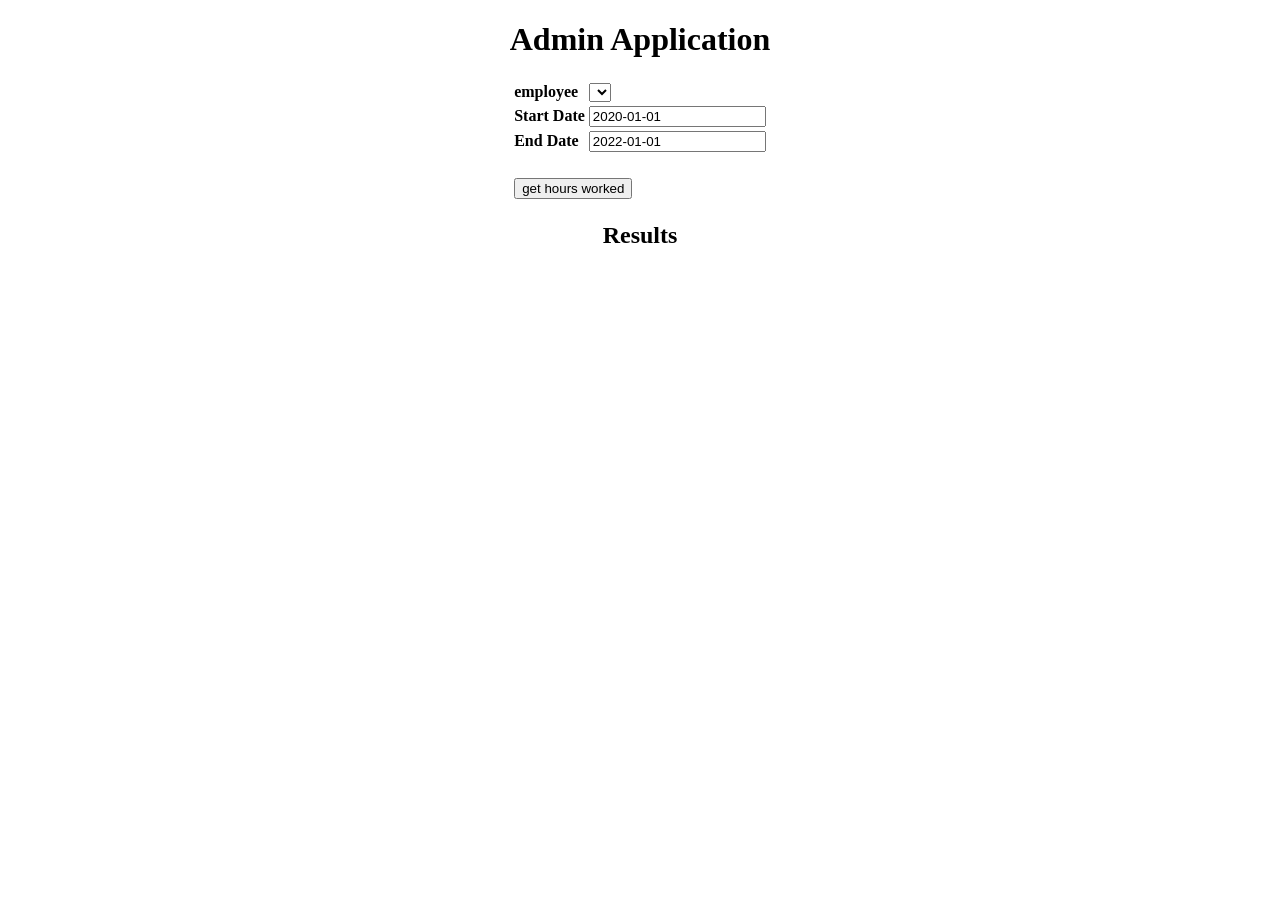
<file: SCDproiect-main/target/classes/static/index.html>
<!DOCTYPE html>
<html>
<head lang="en">
    <meta charset="UTF-8">
    <title>Admin Application Example</title>
    <script src="https://ajax.googleapis.com/ajax/libs/jquery/1.11.3/jquery.min.js"></script>
    <script src="js/common.js"></script>
    <script src="js/employee.js"></script>
</head>

<body onload="getEmployees()">
<h1 align="center">Admin Application</h1>

<div align="center">
    <table align="center">
        <tr>
            <td><b>employee</b></td>
            <td><select name="employees" id="selectEmployee"></select></td>
        </tr>
        <tr>
            <td><b>Start Date</b></td>
            <td><input type="text" id="startDate" value="2020-01-01"></td>
        </tr>
        <tr>
            <td><b>End Date</b></td>
            <td><input type="text" id="endDate" value="2022-01-01"></td>
        </tr>
        <tr>
            <td><br></td>
            <td><br></td>
        </tr>
        <tr>
            <td colspan="2" align="left"><input type="button" value="get hours worked" onClick="getHoursWorked()"></td>
        </tr>
    </table>
</div>

<div align="center">
    <h2 id="result">Results</h2>
</div>
</body>
</html>
</file>
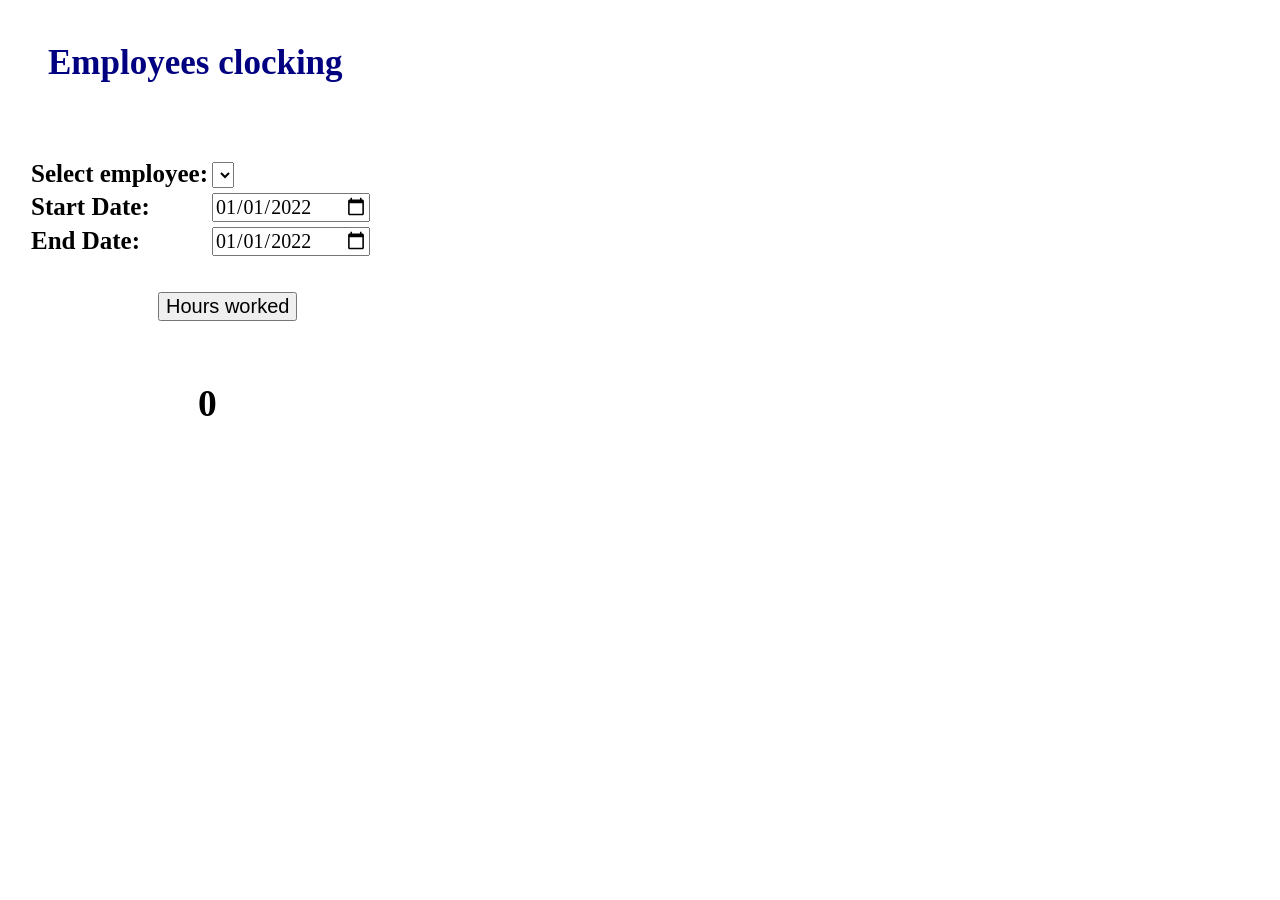
<file: SCDproiect-main/target/classes/static/index2.html>
<!DOCTYPE html>
<html>
<head lang="en">
    <link rel="stylesheet" href="styles2.css">
    <meta charset="UTF-8">
    <title>Admin Application Example</title>
    <script src="https://ajax.googleapis.com/ajax/libs/jquery/1.11.3/jquery.min.js"></script>
    <script src="js/common.js"></script>
    <script src="js/employee.js"></script>
</head>

<body onload="getEmployees()" id="body">
<h1 id="title">Employees clocking</h1>

<div id="user-table">
    <table>
        <tr>
            <td><b>Select employee: </b></td>
            <td><select name="employees" id="selectEmployee" ></select></td>
        </tr>
        <tr>
            <td><b>Start Date:</b></td>
            <td><input type="date" id="startDate" value="2022-01-01"></td>
        </tr>
        <tr>
            <td><b>End Date:</b></td>
            <td><input type="date" id="endDate" value="2022-01-01"></td>
        </tr>
        <tr>
            <td><br></td>
            <td><br></td>
        </tr>
    </table>
    <input id="button" type="button" value="Hours worked" onClick="getHoursWorked()">

</div>

<div id="result-box">
    <h2 id="result">0</h2>
</div>
</body>
</html>
</file>
<file: SCDproiect-main/target/classes/static/styles2.css>
#body{
    background-image: url("https://images7.alphacoders.com/420/420126.jpg");
    background-size: cover;
    background-repeat: no-repeat;
    background-attachement:fixed;
}
#title {
  color: navy;
  margin-left: 40px;
  padding: 20px 0;
  font-family: Georgia;
  font-size:35px;
}
#user-table{
    margin-left:20px;
    padding: 30px 0;
    font-size: 25px;
    font-family: Georgia;
}
#result-box{
    margin-left: 190px;
    font-family: Times New Roman;
    font-size:25px;
}
#startDate{
    font-family:Georgia;
    font-size: 20px;
}
#endDate{
    font-family:Georgia;
    font-size: 20px;
}
#selectEmployee{
    font-family:Georgia;
    font-size: 20px;
}
#button:hover{
    color:blue;
    background-color:deepskyblue;
}
#button{
    margin-left:130px;
    font-size:20px
}
</file>
